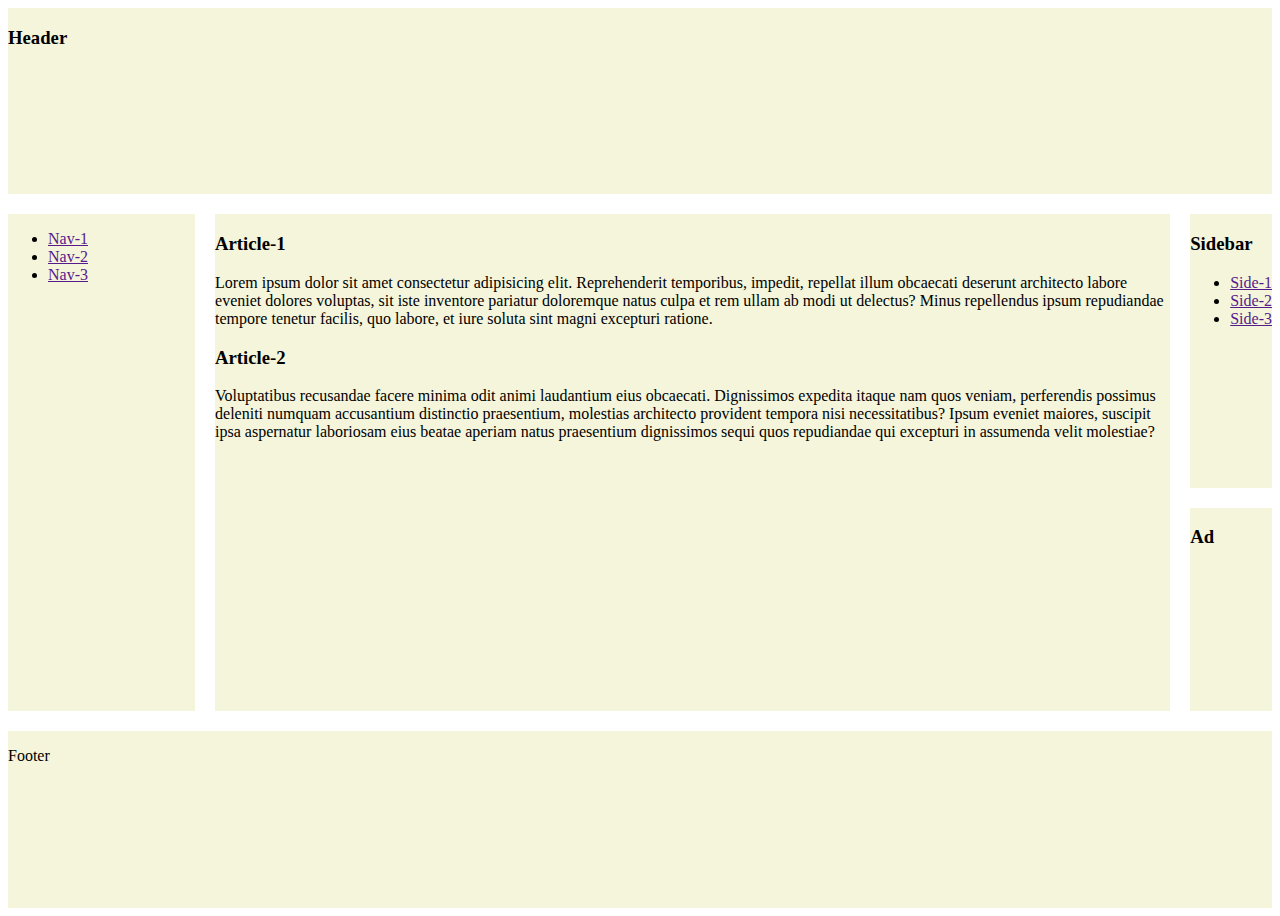
<file: index.html>
<!DOCTYPE html>
<html lang="en">
<head>
    <meta charset="UTF-8">
    <meta http-equiv="X-UA-Compatible" content="IE=edge">
    <meta name="viewport" content="width=device-width, initial-scale=1.0">
    <title>Grid area</title>
    <link rel="stylesheet" href="css/grid-area.css">
</head>
<body class="grid-container">
    <header class="header">
        <h3>Header</h3>
    </header>
    <nav class="nav">
        <ul>
            <li><a href="">Nav-1</a></li>
            <li><a href="">Nav-2</a></li>
            <li><a href="">Nav-3</a></li>
        </ul>
    </nav>
    <main class="main">
        <article>
            <h3>Article-1</h3>
            <p>Lorem ipsum dolor sit amet consectetur adipisicing elit. Reprehenderit temporibus, impedit, repellat illum obcaecati deserunt architecto labore eveniet dolores voluptas, sit iste inventore pariatur doloremque natus culpa et rem ullam ab modi ut delectus? Minus repellendus ipsum repudiandae tempore tenetur facilis, quo labore, et iure soluta sint magni excepturi ratione.</p>
        </article>
        <article>
            <h3>Article-2</h3>
            <p>Voluptatibus recusandae facere minima odit animi laudantium eius obcaecati. Dignissimos expedita itaque nam quos veniam, perferendis possimus deleniti numquam accusantium distinctio praesentium, molestias architecto provident tempora nisi necessitatibus? Ipsum eveniet maiores, suscipit ipsa aspernatur laboriosam eius beatae aperiam natus praesentium dignissimos sequi quos repudiandae qui excepturi in assumenda velit molestiae?</p>
        </article>
    </main>
    <aside class="aside">
        <h3>Sidebar</h3>
        <ul>
            <li><a href="">Side-1</a></li>
            <li><a href="">Side-2</a></li>
            <li><a href="">Side-3</a></li>
        </ul>
    </aside>
    <div class="ad">
        <h3>Ad</h3>
    </div>
    <footer class="footer">
        <p>Footer</p>
    </footer>
</body>
</html>
</file>
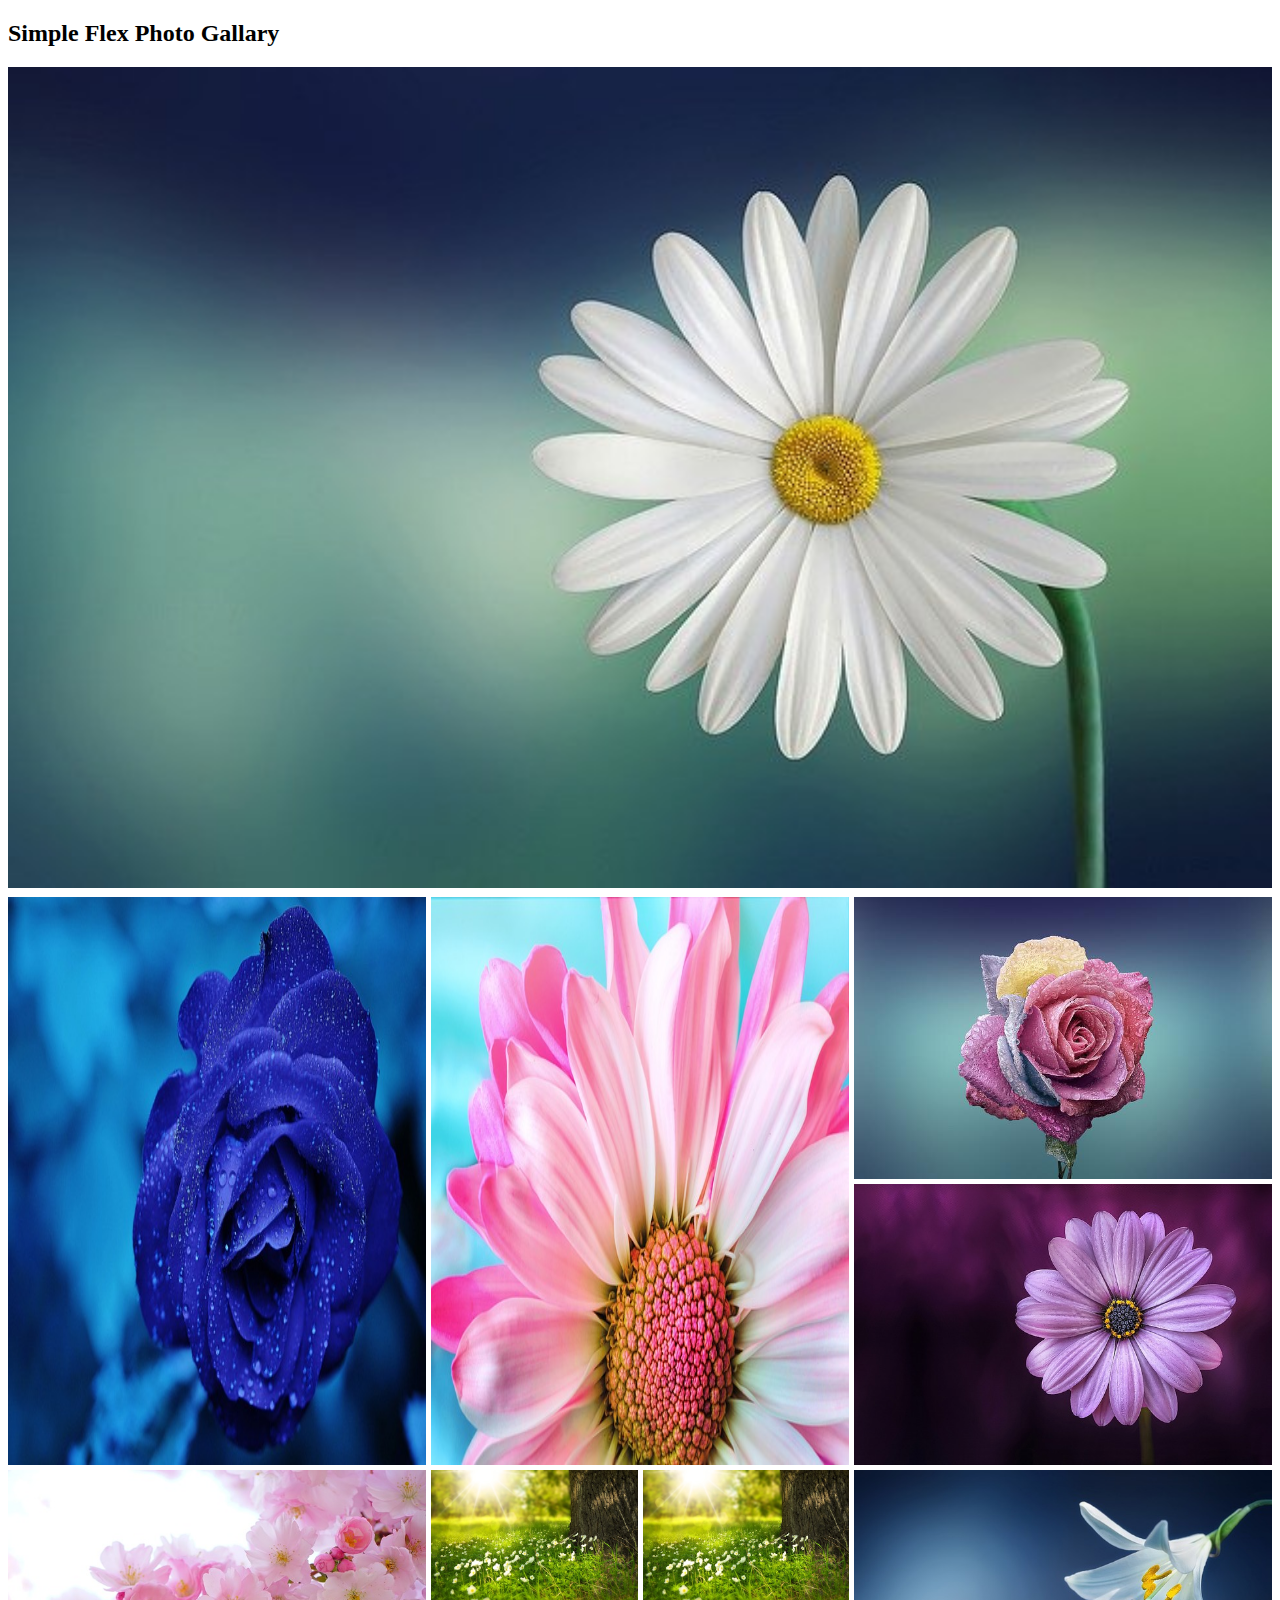
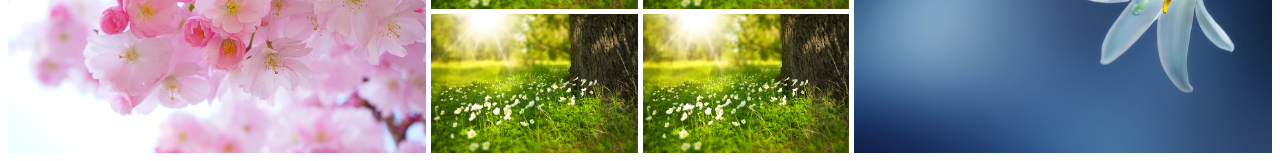
<file: com-flex.html>
<!DOCTYPE html>
<html lang="en">
<head>
    <meta charset="UTF-8">
    <meta http-equiv="X-UA-Compatible" content="IE=edge">
    <meta name="viewport" content="width=device-width, initial-scale=1.0">
    <title>Simple flex photo gallary</title>
    <link rel="stylesheet" href="css/com-flex.css">
</head>
<body>
    <header>
        <h2>Simple Flex Photo Gallary</h2>
    </header>
    <main>
        <section class="row">
            <img src="images/img1.jpg" alt="">
        </section>
        <section class="row second-row">
            <div><img src="images/img2.jpg" alt=""></div>
            <div><img src="images/img3.jpg" alt=""></div>
            <div class="secound-row-third-container">
                <div>
                    <img src="images/img4.jpg" alt="">
                </div>
                <div>
                    <img src="images/img5.jpg" alt="">
                </div>
            </div>
        </section>
        <section class="row third-row">
            <div><img src="images/img6.jpg" alt=""></div>
            <div class="third-row-sound-container">
                <div>
                    <img src="images/img7.jpg" alt="">
                </div>
                <div>
                    <img src="images/img7.jpg" alt="">
                </div>
                <div>
                    <img src="images/img7.jpg" alt="">
                </div>
                <div>
                    <img src="images/img7.jpg" alt="">
                </div>
            </div>
            <div><img src="images/img8.jpg" alt=""></div>
        </section>
    </main>
</body>
</html>
</file>
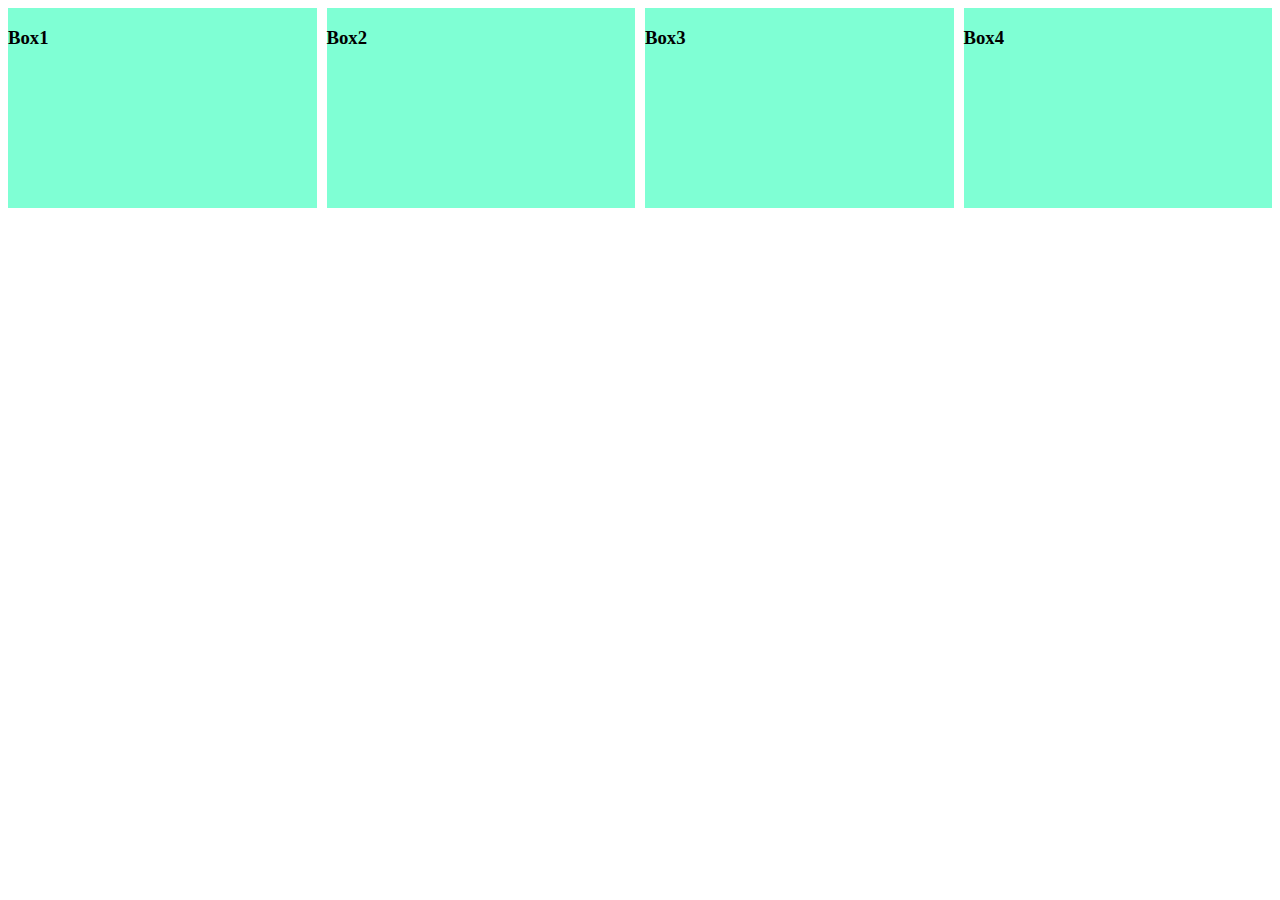
<file: flex.html>
<!DOCTYPE html>
<html lang="en">
<head>
    <meta charset="UTF-8">
    <meta http-equiv="X-UA-Compatible" content="IE=edge">
    <meta name="viewport" content="width=device-width, initial-scale=1.0">
    <title>Simple, Responsive Flexbox</title>
    <style>
        .container {
            display: flex;
            /* flex-wrap: wrap; */
            /* flex-direction: column; */
            gap: 10px;
        }
        .box {
            height: 200px;
            width: 100%;
            background: aquamarine;
        }

        @media screen and (max-width: 576px) {
            .container {
            flex-direction: column;
        }
        }

        @media screen and (min-width:577px) and (max-width:992px) {
            .box {
                background: blueviolet;
            }
        }
    </style>
</head>
<body>
    <section class="container">
        <div class="box">
            <h3>Box1</h3>
        </div>
        <div class="box">
            <h3>Box2</h3>
        </div>
        <div class="box">
            <h3>Box3</h3>
        </div>
        <div class="box">
            <h3>Box4</h3>
        </div>
    </section>
</body>
</html>
</file>
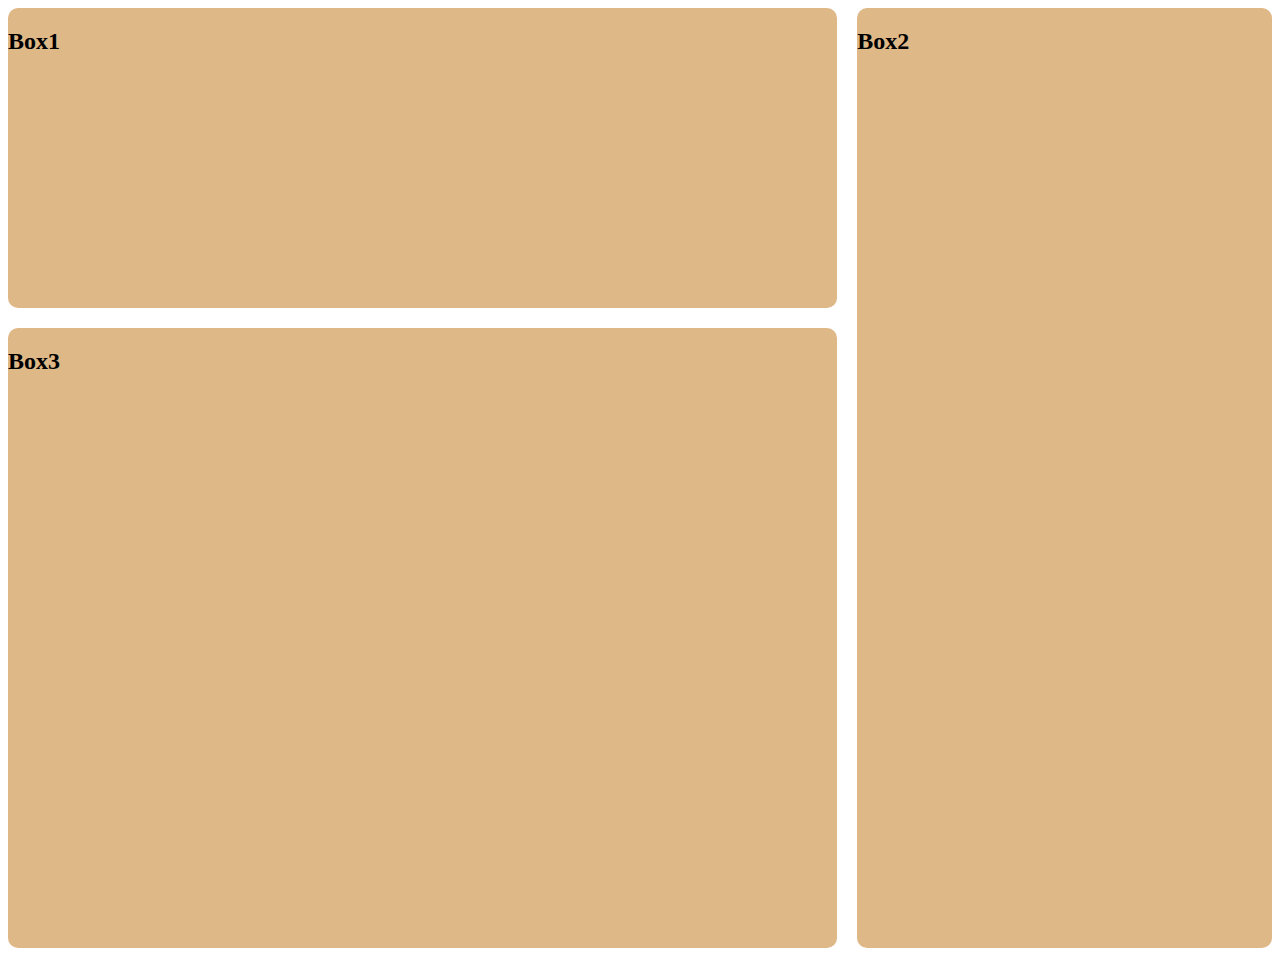
<file: grid.html>
<!DOCTYPE html>
<html lang="en">
<head>
    <meta charset="UTF-8">
    <meta http-equiv="X-UA-Compatible" content="IE=edge">
    <meta name="viewport" content="width=device-width, initial-scale=1.0">
    <title>Grid</title>
    <style>

        .container {
            display: grid;
            grid-template-columns: 2fr 1fr;
            grid-template-rows: repeat(3, 300px);
            gap: 20px;
        }
        .box {
            background: burlywood;
            border-radius: 10px;
        }
        #box-3 {
            grid-column: 1;
            grid-row: span 2;
        }
        #box-2 {
            grid-column: 2;
            grid-row: span 3;
        }

        @media screen and (max-width: 576px) {
            .container {
                grid-template-columns: repeat(1, 1fr);
            }

            #box-2 {
                grid-column: 1;
            }
        }

        @media screen and (min-width: 577px) and (max-width: 992px) {
            .container {
                grid-template-columns: repeat(1, 1fr);
            }

            #box-2 {
                grid-column: 1;
            }

            #box-3 {
                grid-column: 1;
            }
        }
    </style>
</head>
<body>
    <div class="container">
        <div class="box" id="box-1">
            <h2>Box1</h2>
        </div>
        <div class="box" id="box-2">
            <h2>Box2</h2>
        </div>
        <div class="box" id="box-3">
            <h2>Box3</h2>
        </div>
    </div>
</body>
</html>
</file>
<file: css/grid-area.css>
.grid-container {
    height: 100vh;
}

.header {
    grid-area: header;
}

.nav {
 grid-area: nav;
}

.main {
    grid-area: main;
}

.aside {
    grid-area: aside;
}

.ad {
    grid-area: ad;
}

.footer {
    grid-area: footer;
}
.header, .ad, .footer, .main, .aside, .nav {
    background-color: beige;
}
/* Grid relate styles */
.grid-container {
    display: grid;
    grid-template-columns: 1fr 4fr 1fr;
    gap: 20px;
    grid-template-areas:
    "header header header header"
    "nav main main aside"
    "nav main main ad"
    "footer footer footer footer"
     ;
}

@media screen and (max-width: 576px) {
    /* Grid relate styles */
.grid-container {
    grid-template-columns: 1fr;
    grid-template-areas:
    "header"
    "nav"
    "main"
    "aside"
    "ad"
    "footer"
    ;
}
}


@media screen and (min-width: 577px) and (max-width: 992px) {
    .grid-container {
        grid-template-columns: 1fr 3fr;
        grid-template-areas:
        "header header header"
        "nav nav nav"
        "aside main main"
        "ad footer footer"
        ;
    }
}
</file>
<file: css/com-flex.css>
img {
    height: 100%;
    width: 100%;
}

.row {
    /* height: 400px; */
    margin-bottom: 5px;
}

.second-row,
 .third-row {
    display: flex;
    gap: 5px;
}

.second-row > div {
    flex: 1;
}

.secound-row-third-container {
    display: flex;
    flex-direction: column;
    gap: 5px;
}

.secound-row-third-container div {
    height: calc(50% - 5px/2);
}

.third-row-sound-container {
    display: grid;
    grid-template-columns: repeat(2, 1fr);
    gap: 5px;
}

.third-row > div {
    flex: 1;
}

@media screen and (max-width: 576px) {
    .second-row,
    .third-row {
        flex-direction: column;
    }

    .third-row-sound-container {
        grid-template-columns: repeat(1, 1fr);

    }
}

@media screen and(min-width: 577) {
    .row {
        height: 400px;
    }
}
</file>
